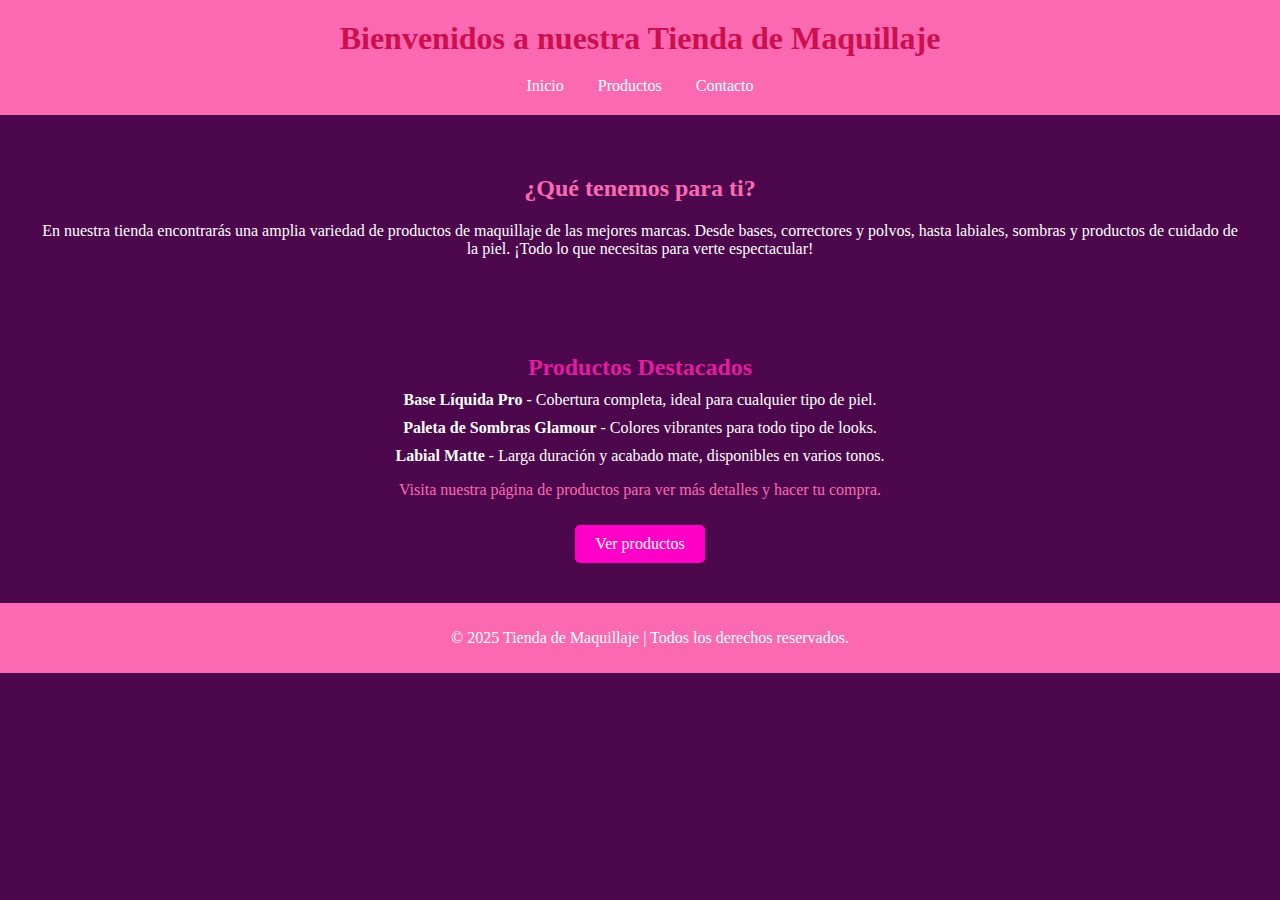
<file: index.html>
<!DOCTYPE html>
<html lang="es">
<head>
    <meta charset="UTF-8">
    <meta name="viewport" content="width=device-width, initial-scale=1.0">
    <title>Tienda de Maquillaje</title>
    <link rel="stylesheet" href="index.css">
    <script src="script.js" defer></script>
</head>
<body>
    <header>
        <h1>Bienvenidos a nuestra Tienda de Maquillaje</h1>
        <nav>
            <ul>
                <li><a href="index.html">Inicio</a></li>
                <li><a href="productos.html">Productos</a></li>
                <li><a href="contacto.html">Contacto</a></li>
            </ul>
        </nav>
    </header>

    <section class="descripcion">
        <h2>¿Qué tenemos para ti?</h2>
        <p>En nuestra tienda encontrarás una amplia variedad de productos de maquillaje de las mejores marcas. Desde bases, correctores y polvos, hasta labiales, sombras y productos de cuidado de la piel. ¡Todo lo que necesitas para verte espectacular!</p>
    </section>

    <section class="productos-destacados">
        <h2>Productos Destacados</h2>
        <ul>
            <li><strong>Base Líquida Pro</strong> - Cobertura completa, ideal para cualquier tipo de piel.</li>
            <li><strong>Paleta de Sombras Glamour</strong> - Colores vibrantes para todo tipo de looks.</li>
            <li><strong>Labial Matte</strong> - Larga duración y acabado mate, disponibles en varios tonos.</li>
        </ul>
        <p>Visita nuestra página de productos para ver más detalles y hacer tu compra.</p>
        <a href="productos.html" class="btn">Ver productos</a>
    </section>

    <footer>
        <p>&copy; 2025 Tienda de Maquillaje | Todos los derechos reservados.</p>
    </footer>
</body>
</html>
</file>
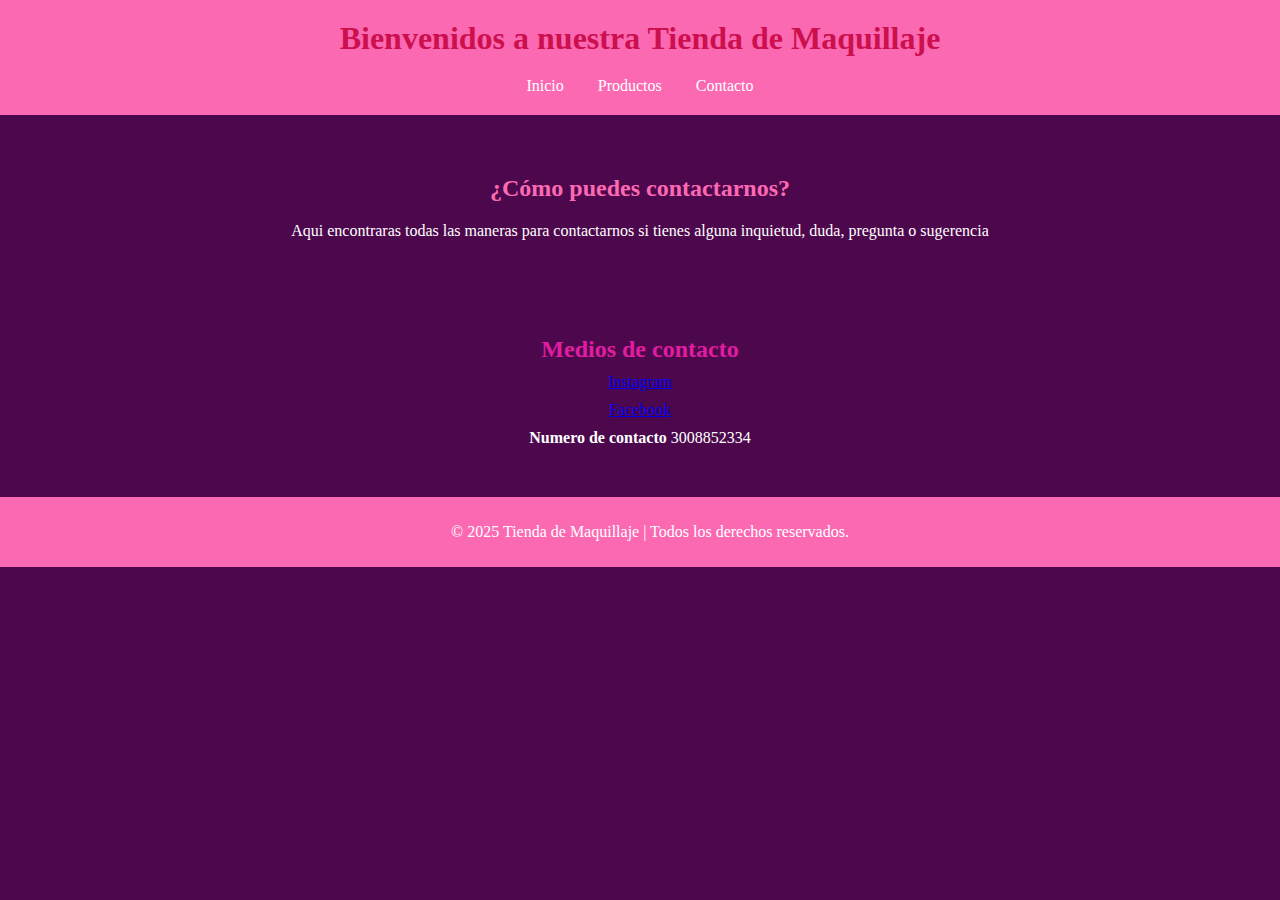
<file: contacto.html>
<!DOCTYPE html>
<html lang="es">
<head>
    <meta charset="UTF-8">
    <meta name="viewport" content="width=device-width, initial-scale=1.0">
    <title>Tienda de Maquillaje</title>
    <link rel="stylesheet" href="index.css">
    <script src="script.js" defer></script>
</head>
<body>
    <header>
        <h1>Bienvenidos a nuestra Tienda de Maquillaje</h1>
        <nav>
            <ul>
                <li><a href="index.html">Inicio</a></li>
                <li><a href="productos.html">Productos</a></li>
                <li><a href="contacto.html">Contacto</a></li>
            </ul>
        </nav>
    </header>

    <section class="Contacto">
        <h2>¿Cómo puedes contactarnos?</h2>
        <p>Aqui encontraras todas las maneras para contactarnos si tienes alguna inquietud, duda, pregunta o sugerencia</p>
    </section>

    <section class="Mediosdecontacto">
        <h2>Medios de contacto</h2>
        <ul>
            <li><a href="https://www.instagram.com" target="_blank">Instagram</a></li>
            <li><a href="https://www.Facebook.com">Facebook</a></li>
            <li><strong>Numero de contacto</strong> 3008852334</li>
        </ul>
     
    </section>

    <footer>
        <p>&copy; 2025 Tienda de Maquillaje | Todos los derechos reservados.</p>
    </footer>
</body>
</html>
</file>
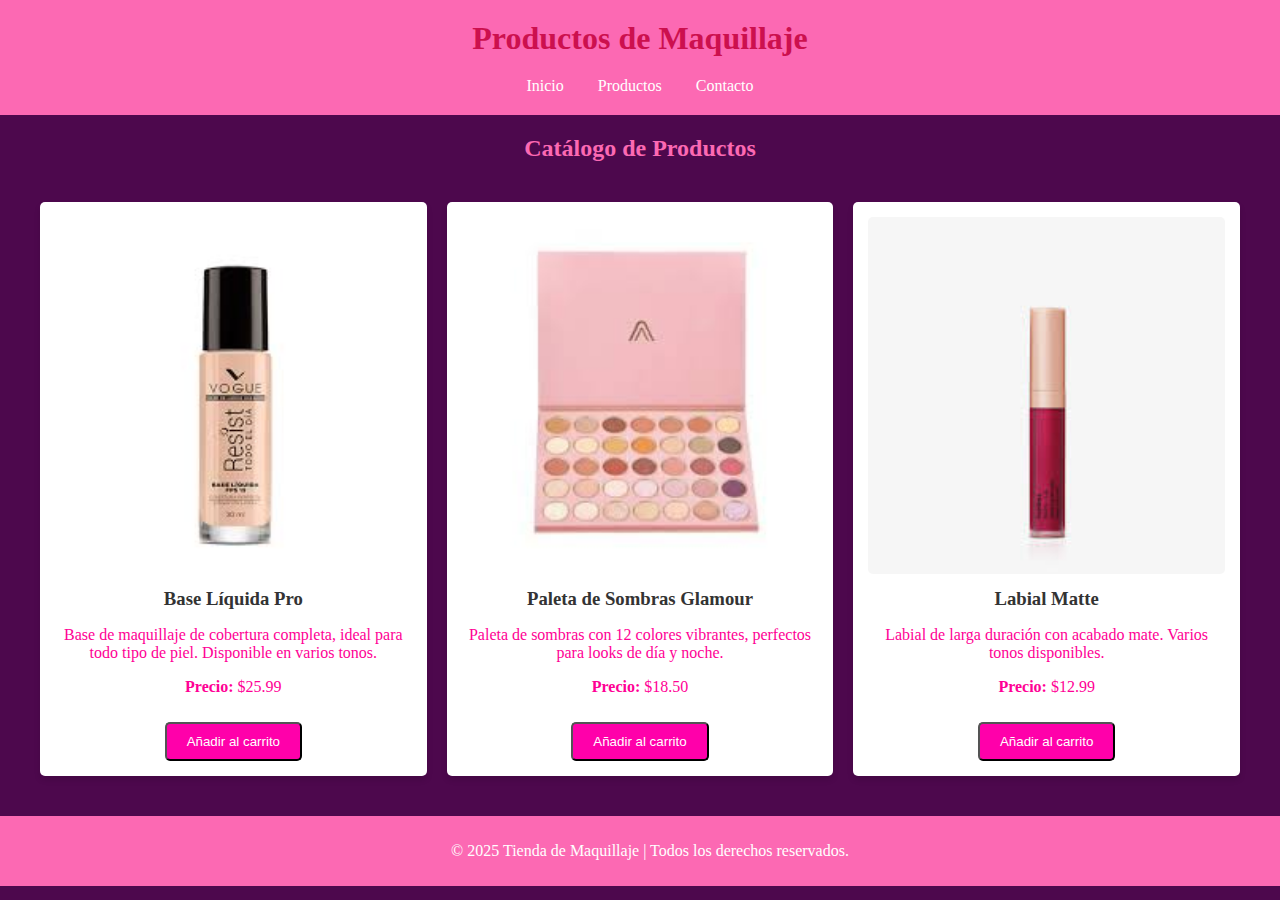
<file: productos.html>
<!DOCTYPE html>
<html lang="es">
<head>
    <meta charset="UTF-8">
    <meta name="viewport" content="width=device-width, initial-scale=1.0">
    <title>Productos de Maquillaje</title>
    <link rel="stylesheet" href="index.css">
    <script src="script.js" defer></script>
</head>
<body>
    <header>
        <h1>Productos de Maquillaje</h1>
        <nav>
            <ul>
                <li><a href="index.html">Inicio</a></li>
                <li><a href="productos.html">Productos</a></li>
                <li><a href="contacto.html">Contacto</a></li>
            </ul>
        </nav>
    </header>

    <h2>Catálogo de Productos</h2>
    <section class="productos-lista">


        <div class="producto">
            <img src="base.liquida.jpg" alt="Base Líquida Pro">
            <h3>Base Líquida Pro</h3>
            <p>Base de maquillaje de cobertura completa, ideal para todo tipo de piel. Disponible en varios tonos.</p>
            <p><strong>Precio:</strong> $25.99</p>
            <button class="btn" onclick="agregarAlCarrito('Base Líquida Pro', 25.99)">Añadir al carrito</button>
        </div>

        <div class="producto">
            <img src="paleta.de.colores.jpg" alt="Paleta de Sombras Glamour">
            <h3>Paleta de Sombras Glamour</h3>
            <p>Paleta de sombras con 12 colores vibrantes, perfectos para looks de día y noche.</p>
            <p><strong>Precio:</strong> $18.50</p>
            <button class="btn" onclick="agregarAlCarrito('Paleta de Sombras Glamour', 18.50)">Añadir al carrito</button>
        </div>

        <div class="producto">
            <img src="labial.mate.jpg" alt="Labial Matte">
            <h3>Labial Matte</h3>
            <p>Labial de larga duración con acabado mate. Varios tonos disponibles.</p>
            <p><strong>Precio:</strong> $12.99</p>
            <button class="btn" onclick="agregarAlCarrito('Labial Matte', 12.99)">Añadir al carrito</button>
        </div>

    </section>

    <footer>
        <p>&copy; 2025 Tienda de Maquillaje | Todos los derechos reservados.</p>
    </footer>
</body>
</html>
</file>
<file: index.css>
/* Estilos generales */
body {
    font-family: "Times New Roman",Times, serif;
    margin: 0;
    padding: 0;
    background-color: #4d084d;
    color: hwb(330 41% 1%);
    box-sizing: border-box;
}

header {
    background-color: hwb(330 41% 1%);
    color: #cc104e;
    padding: 20px;
    text-align: center;
}

h2{
    text-align: center;
}

header h1 {
    margin: 0;
}

nav ul {
    list-style-type: none;
    padding: 0;
    margin: 20px 0 0;
}

nav ul li {
    display: inline;
    margin: 0 15px;
}

nav ul li a {
    color: #fff;
    text-decoration: none;
}

footer {
    text-align: center;
    background-color: hwb(330 41% 1%);
    color: #fff;
    padding: 10px;
    position: relative;
    bottom: 0;
    width: 100%;
}

/* Sección de descripción */
.descripcion {
    padding: 20px;
    margin: 20px;
    text-align: center;
}

.descripcion h2 {
    font-size: 1.5rem;
}

.descripcion p {
    font-size: 1rem;
    color: #ffffff;
}

/* Sección de productos destacados */
.productos-destacados {
    text-align: center;
    padding: 20px;
    margin: 20px;
}

.productos-destacados h2 {
    font-size: 1.5rem;
    margin-bottom: 10px;
    color: #e01d9f;
}

.productos-destacados ul {
    list-style-type: none;
    padding: 0;
    margin: 0;
}

.productos-destacados ul li {   
    margin-bottom: 10px;
    font-size: 1rem;
    color: #ffffff;
}

.productos-destacados .btn {
    display: inline-block;
    padding: 10px 20px;
    background-color: #ff00c8;
    color: #fff;
    text-decoration: none;
    border-radius: 5px;
    margin-top: 10px;
}

/* Estilo de los productos */
.productos-lista {
    display: grid;
    grid-template-columns: repeat(3, 1fr);
    gap: 20px;
    padding: 20px;
    margin: 20px;
}

.producto {
    background-color: #fff;
    box-shadow: 0 4px 6px rgba(0, 0, 0, 0.1);
    text-align: center;
    border-radius: 5px;
    padding: 15px;
}

.producto img {
    width: 100%;
    height: auto;
    border-radius: 5px;
}

.producto h3 {
    color: #333;
    margin: 10px 0;
}

.producto p {
    color: #ff0095;
    font-size: 1rem;
}

.producto .btn {
    display: inline-block;
    padding: 10px 20px;
    background-color: #ff00aa;
    color: #fff;
    text-decoration: none;
    border-radius: 5px;
    margin-top: 10px;
    cursor: pointer;
}

/* Media Queries para hacer el sitio responsivo en dispositivos móviles */
@media screen and (max-width: 768px) {
    .productos-lista {
        grid-template-columns: repeat(2, 1fr);
    }

    .producto {
        width: 100%;
    }

    nav ul li {
        display: block;
        margin: 10px 0;
    }

    .productos-destacados h2 {
        font-size: 1.2rem;
    }

    .descripcion h2 {
        font-size: 1.2rem;
    }

    .descripcion p {
        font-size: 0.9rem;
    }
}

@media screen and (max-width: 480px) {
    .productos-lista {
        grid-template-columns: 1fr;
    }

    .producto {
        width: 100%;
        margin: 10px 0;
    }

    .productos-destacados h2 {
        font-size: 1rem;
    }

    .descripcion h2 {
        font-size: 1.1rem;
    }

    .descripcion p {
        font-size: 0.85rem;
    }

    nav ul {
        padding: 0;
        text-align: center;
    }

    nav ul li {
        display: inline-block;
        margin: 5px;
    }
}
/* Contactos*/

.Mediosdecontacto {
    text-align: center;
    padding: 20px;
    margin: 20px;
}

.Mediosdecontacto h2 {
    font-size: 1.5rem;
    margin-bottom: 10px;
    color: #e01d9f;
}

.Mediosdecontacto ul {
    list-style-type: none;
    padding: 0;
    margin: 0;
}

.Mediosdecontacto ul li {   
    margin-bottom: 10px;
    font-size: 1rem;
    color: #ffffff;
}

.Contacto {
    padding: 20px;
    margin: 20px;
    text-align: center;
}

.Contacto h2 {
    font-size: 1.5rem;
}

.Contacto p {
    font-size: 1rem;
    color: #ffffff;
}
</file>
